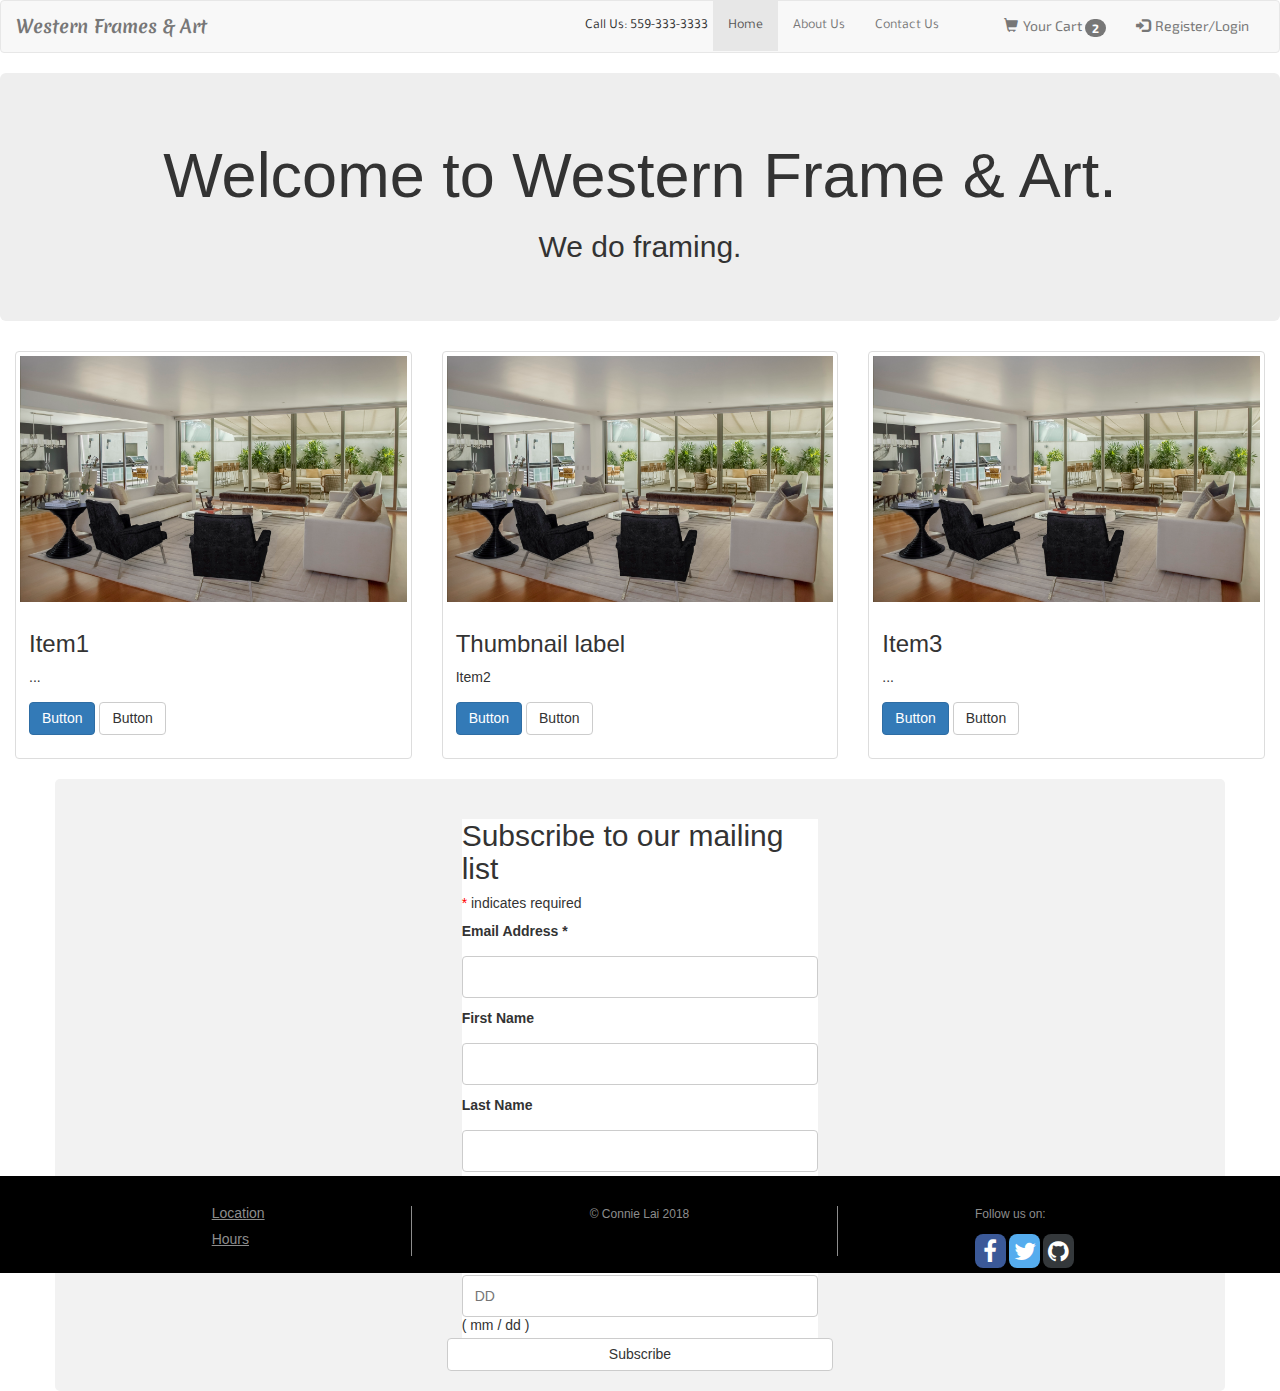
<file: index.html>
<!DOCTYPE html>
<html lang="en">
<head>
  <meta charset="UTF-8">
  <meta name="viewport" content="width=device-width, initial-scale=1.0">
  <meta http-equiv="X-UA-Compatible" content="ie=edge">
  <link rel="stylesheet" href="css/style.css">
  <link rel="stylesheet" href="css/font-awesome.min.css">
  <link rel="stylesheet" href="css/bootstrap.min.css">
  <link rel="stylesheet" href="https://cdnjs.cloudflare.com/ajax/libs/font-awesome/4.7.0/css/font-awesome.min.css">
  <!-- Latest compiled and minified CSS -->
  <link rel="stylesheet" href="https://maxcdn.bootstrapcdn.com/bootstrap/3.3.7/css/bootstrap.min.css" integrity="sha384-BVYiiSIFeK1dGmJRAkycuHAHRg32OmUcww7on3RYdg4Va+PmSTsz/K68vbdEjh4u" crossorigin="anonymous">
  <link href="https://cdn-images.mailchimp.com/embedcode/classic-10_7.css" rel="stylesheet" type="text/css">
  <style type="text/css">
  	#mc_embed_signup
    {
      background:#fff;
      clear:left;
      font:14px Helvetica, Arial,sans-serif;
    }
    .btn {
      padding-top: 5px;
      margin-top: 5px;
    }
    .container {
      border-radius: 5px;
      background-color: #f2f2f2;
      padding: 20px;
    }
    input {
     border-radius: 8px;
     width: 100%;
     padding: 12px;
     border: 1px solid #ccc;
     border-radius: 4px;
     box-sizing: border-box;
     resize: vertical;
    }
    label {
    padding: 12px 12px 12px 0;
    display: inline-block;
    }
    /* Clear floats after the columns */
  .row:after {
    content: "";
    display: table;
    clear: both;
  }

  </style>


</head>
<body>
  <!--START NAV-->

  <nav class="navbar navbar-default">
    <div class="container-fluid">
      <!-- Brand and toggle get grouped for better mobile display -->
      <div class="navbar-header">
        <button type="button" class="navbar-toggle collapsed" data-toggle="collapse" data-target="#bs-example-navbar-collapse-1" aria-expanded="false">
          <span class="sr-only">Toggle navigation</span>
          <span class="icon-bar"></span>
          <span class="icon-bar"></span>
          <span class="icon-bar"></span>
        </button>
        <a class="navbar-brand mer-txt" href="#" style="font-weight: 700;">
          Western Frames & Art
        </a>
      </div>
      <!-- Collect the nav links, forms, and other content for toggling -->
      <div class="collapse navbar-collapse" id="bs-example-navbar-collapse-1">
        <ul class="nav navbar-nav navbar-right taj-txt">
          <li><p style="padding-top: 15px; padding-right: 5px;">Call Us: 559-333-3333</p></li>
          <li class="active"><a href="index.html">Home <span class="sr-only">(current)</span></a></li>
          <li><a href="about.html">About Us</a></li>
          <li><a href="contact.html">Contact Us</a></li>
          <ul class="nav navbar-nav exo-txt">
            <li><a href=""><span class="glyphicon glyphicon"></span></a></li>
            <li><a href="#"><span class="glyphicon glyphicon-shopping-cart"></span>Your Cart <span class="badge">2</span></a></li>
            <li><a href="login.html"><span class="glyphicon glyphicon-log-in"></span>Register/Login</a></li>
          </ul>
        </ul>
      <!--  <form class="navbar-form navbar-left exo-txt col-xs-10 col-md-8" role="search">
          <div class="form-group">
              <div class="input-group">
                <input type="text" class="form-control" placeholder="Search">
                <div class="input-group-btn">
                  <button class="btn btn-default" type="submit">
                    <i class="glyphicon glyphicon-search"></i>
                  </button>
                </div>
              </div>
          </div>

        </form>-->

      </div><!-- /.navbar-collapse -->
    </div><!-- /.container-fluid -->
  </nav>
  <!--START CONTAINER FLUID-->
  <div class="container-fluid home">
      <!--START PRODUCTS
      <div id="myCarousel" class="carousel slide" data-ride="carousel">
        Indicators
        <ol class="carousel-indicators">
          <li data-target="#myCarousel" data-slide-to="0" class="active"></li>
          <li data-target="#myCarousel" data-slide-to="1"></li>
          <li data-target="#myCarousel" data-slide-to="2"></li>
        </ol>

       Wrapper for slides
        <div class="carousel-inner">
          <div class="item active">
            <img src="img/img1.jpeg" alt="1">
            <div class="carousel-caption text-center">
              <h3>Beautiful</h3>
            </div>
          </div>

          <div class="item">
            <img src="img/img2.jpeg" alt="2">
            <div class="carousel-caption text-center">
              <h3>Comfortable</h3>
            </div>
          </div>

          <div class="item">
            <img src="img/img3.jpeg" alt="3">
            <div class="carousel-caption text-center">
              <h3>Affordable</h3>
            </div>
          </div>
        </div>

         Left and right controls
        <a class="left carousel-control" href="#myCarousel" data-slide="prev">
          <span class="glyphicon glyphicon-chevron-left"></span>
          <span class="sr-only">Previous</span>
        </a>
        <a class="right carousel-control" href="#myCarousel" data-slide="next">
          <span class="glyphicon glyphicon-chevron-right"></span>
          <span class="sr-only">Next</span>
        </a>
      </div>
    -->
      <div class="row">
        <div class="jumbotron">
          <h1 class="text-center">Welcome to Western Frame & Art.</h1>
          <h2 class="text-center">We do framing.</h2>
        </div>
      </div>

      <div class="row">

        <div class="col-sm-6 col-md-4">
           <div class="thumbnail">
             <img src="img/img1.jpeg" alt="item1">
             <div class="caption">
               <h3>Item1</h3>
               <p>...</p>
               <p><a href="#" class="btn btn-primary" role="button">Button</a> <a href="#" class="btn btn-default" role="button">Button</a></p>
             </div>
           </div>
          </div>

          <div class="col-sm-6 col-md-4">
             <div class="thumbnail">
               <img src="img/img1.jpeg" alt="item2">
               <div class="caption">
                 <h3>Thumbnail label</h3>
                 <p>Item2</p>
                 <p><a href="#" class="btn btn-primary" role="button">Button</a> <a href="#" class="btn btn-default" role="button">Button</a></p>
               </div>
             </div>
            </div>

        <div class="col-sm-6 col-md-4">
           <div class="thumbnail">
             <img src="img/img1.jpeg" alt="item3">
             <div class="caption">
               <h3>Item3</h3>
               <p>...</p>
               <p><a href="#" class="btn btn-primary" role="button">Button</a> <a href="#" class="btn btn-default" role="button">Button</a></p>
             </div>
           </div>
          </div>
      </div>
  <div class="container subform">
    <div class="row">
      <div class="col-sm-4 col-sm-offset-4">

          <div id="mc_embed_signup">
            <form action="https://westernframeandart.us18.list-manage.com/subscribe/post?u=ee7fba54fc429ef1896ee130e&amp;id=21d47d27ae" method="post" id="mc-embedded-subscribe-form" name="mc-embedded-subscribe-form" class="validate" target="_blank" novalidate>
              <div id="mc_embed_signup_scroll">
              <h2>Subscribe to our mailing list</h2>
            <div class="indicates-required">
              <span class="asterisk" style="color: red;">*</span> indicates required</div>
            <div class="mc-field-group">
              <label for="mce-EMAIL">Email Address  <span class="asterisk">*</span>
            </label>
              <input type="email" value="" name="EMAIL" class="required email col-75" id="mce-EMAIL">
            </div>
            <div class="mc-field-group">
              <label for="mce-FNAME">First Name </label>
              <input type="text" value="" name="FNAME" class="col-75" id="mce-FNAME">
            </div>
            <div class="mc-field-group">
              <label for="mce-LNAME">Last Name </label>
              <input type="text" value="" name="LNAME" class="col-75" id="mce-LNAME">
            </div>
            <div class="mc-field-group size1of2">
              <label for="mce-BIRTHDAY-month">Birthday </label>
              <div class="datefield">
                <span class="subfield monthfield"><input class="birthday " type="text" pattern="[0-9]*" value="" placeholder="MM" size="2" maxlength="2" name="BIRTHDAY[month]" id="mce-BIRTHDAY-month"></span> /
                <span class="subfield dayfield"><input class="birthday " type="text" pattern="[0-9]*" value="" placeholder="DD" size="2" maxlength="2" name="BIRTHDAY[day]" id="mce-BIRTHDAY-day"></span>
                <span class="small-meta nowrap">( mm / dd )</span>
              </div>
            </div>	<div id="mce-responses" class="clear">
                <div class="response" id="mce-error-response" style="display:none"></div>
                <div class="response" id="mce-success-response" style="display:none"></div>
              </div>    <!-- real people should not fill this in and expect good things - do not remove this or risk form bot signups-->
                <div style="position: absolute; left: -5000px;" aria-hidden="true">
                  <input type="text" name="b_ee7fba54fc429ef1896ee130e_21d47d27ae" tabindex="-1" value="" class="col-75"></div>
                <div class="clear row">
                  <input type="submit" value="Subscribe" name="subscribe" id="mc-embedded-subscribe" class="btn btn-default"></div>
                </div>
            </form>
        </div>


      </div> <!--MAILCHIMP FORM-->
    </div>
  </div>

      <!--END PRODUCTS-->
  </div>
  <!--END CONTAINER FLUID-->

</body>
<!--START FOOTER-->
<footer class="container-fluid">
    <div class="row footer-row">

      <div class="col-xs-3 col-xs-offset-1 f-links">
          <div class="vl">
            <ul>
              <li><a href=" "><h5>Location</h5></a></li>
              <li><a href=" "><h5>Hours</h5></a></li>
            </ul>
          </div>
      </div>

      <div class="col-xs-4">
        <div class="vl">
          <p class="text-center">&copy Connie Lai 2018</p>
        </div>
      </div>

      <div class="col-xs-3 col-xs-offset-1">
        <div class="social">
          <!-- SOCIAL MEDIA ICONS/PHONE -->
          <p>Follow us on: </p>
              <a href="https://www.facebook.com/" class="fa fa-facebook fa-fw fa-2x s"></a>
              <a href="https://about.twitter.com/" class="fa fa-twitter fa-fw fa-2x s"></a>
              <a href="https://github.com/connielion" class="fa fa-github fa-fw fa-2x s"></a>
        </div>
      </div> <!--end col-->

    </div>

</footer>
<!--END FOOTER-->
<!-- jQuery (necessary for Bootstrap's JavaScript plugins) -->
    <script src="https://ajax.googleapis.com/ajax/libs/jquery/1.12.4/jquery.min.js"></script>
    <!-- Include all compiled plugins (below), or include individual files as needed -->
    <script src="https://ajax.googleapis.com/ajax/libs/jquery/3.3.1/jquery.min.js"></script>
    <script src="https://maxcdn.bootstrapcdn.com/bootstrap/3.3.6/js/bootstrap.min.js" integrity="sha384-0mSbJDEHialfmuBBQP6A4Qrprq5OVfW37PRR3j5ELqxss1yVqOtnepnHVP9aJ7xS" crossorigin="anonymous"></script>

    <script src="js/bootstrap.min.js"></script>
    <script type='text/javascript' src='//s3.amazonaws.com/downloads.mailchimp.com/js/mc-validate.js'></script>
    <script type='text/javascript'>
    (function($)
    {
      window.fnames = new Array();
      window.ftypes = new Array();
      fnames[0]='EMAIL';
      ftypes[0]='email';
      fnames[1]='FNAME';
      ftypes[1]='text';fnames[2]='LNAME';
      ftypes[2]='text';fnames[3]='ADDRESS';
      ftypes[3]='address';fnames[4]='PHONE';
      ftypes[4]='phone';
      fnames[5]='BIRTHDAY';
      ftypes[5]='birthday';
    }
    (jQuery));
      var $mcj = jQuery.noConflict(true);
    }</script>


</html>
</file>
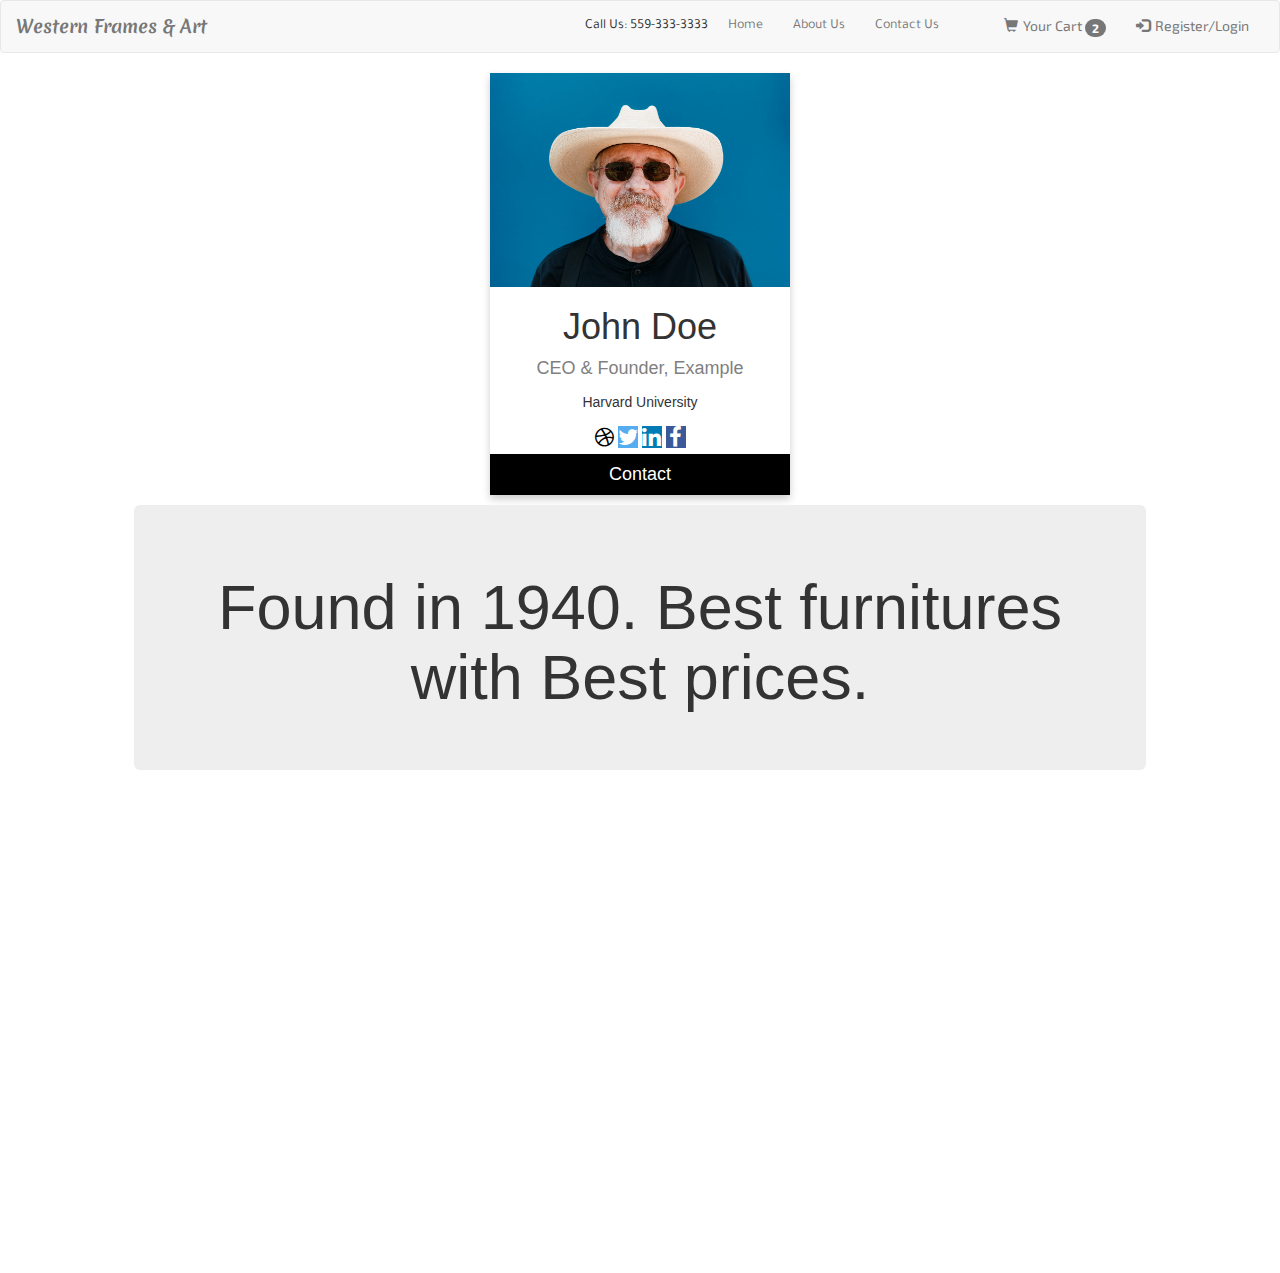
<file: about.html>
<!DOCTYPE html>
<html lang="en">
<head>
  <meta charset="UTF-8">
  <meta name="viewport" content="width=device-width, initial-scale=1.0">
  <meta http-equiv="X-UA-Compatible" content="ie=edge">
  <link rel="stylesheet" href="css/style.css">
  <link rel="stylesheet" href="css/font-awesome.min.css">
  <link rel="stylesheet" href="css/bootstrap.min.css">
  <link rel="stylesheet" href="https://cdnjs.cloudflare.com/ajax/libs/font-awesome/4.7.0/css/font-awesome.min.css">
  <!-- Latest compiled and minified CSS -->
  <link rel="stylesheet" href="https://maxcdn.bootstrapcdn.com/bootstrap/3.3.7/css/bootstrap.min.css" integrity="sha384-BVYiiSIFeK1dGmJRAkycuHAHRg32OmUcww7on3RYdg4Va+PmSTsz/K68vbdEjh4u" crossorigin="anonymous">
  <link href="https://cdn-images.mailchimp.com/embedcode/classic-10_7.css" rel="stylesheet" type="text/css">
  <style type="text/css">
  	#mc_embed_signup
    {
      background:#fff;
      clear:left;
      font:14px Helvetica, Arial,sans-serif;
    }
    .btn {
      padding-top: 5px;
      margin-top: 5px;
    }
    .container {
      border-radius: 5px;
      background-color: #f2f2f2;
      padding: 20px;
    }
    input {
     border-radius: 8px;
     width: 100%;
     padding: 12px;
     border: 1px solid #ccc;
     border-radius: 4px;
     box-sizing: border-box;
     resize: vertical;
    }
    label {
    padding: 12px 12px 12px 0;
    display: inline-block;
    }
    /* Clear floats after the columns */
  .row:after {
    content: "";
    display: table;
    clear: both;
  }

  </style>


</head>
<body>
  <!--START NAV-->

  <nav class="navbar navbar-default">
    <div class="container-fluid">
      <!-- Brand and toggle get grouped for better mobile display -->
      <div class="navbar-header">
        <button type="button" class="navbar-toggle collapsed" data-toggle="collapse" data-target="#bs-example-navbar-collapse-1" aria-expanded="false">
          <span class="sr-only">Toggle navigation</span>
          <span class="icon-bar"></span>
          <span class="icon-bar"></span>
          <span class="icon-bar"></span>
        </button>
        <a class="navbar-brand mer-txt" href="#" style="font-weight: 700;">
          Western Frames & Art
        </a>
      </div>
      <!-- Collect the nav links, forms, and other content for toggling -->
      <div class="collapse navbar-collapse" id="bs-example-navbar-collapse-1">
        <ul class="nav navbar-nav navbar-right taj-txt">
          <li><p style="padding-top: 15px; padding-right: 5px;">Call Us: 559-333-3333</p></li>
          <li><a href="index.html">Home <span class="sr-only">(current)</span></a></li>
          <li><a href="about.html" class="active">About Us</a></li>
          <li><a href="contact.html">Contact Us</a></li>
          <ul class="nav navbar-nav exo-txt">
            <li><a href=""><span class="glyphicon glyphicon"></span></a></li>
            <li><a href="#"><span class="glyphicon glyphicon-shopping-cart"></span>Your Cart <span class="badge">2</span></a></li>
            <li><a href="login.html"><span class="glyphicon glyphicon-log-in"></span>Register/Login</a></li>
          </ul>
        </ul>
      <!--  <form class="navbar-form navbar-left exo-txt col-xs-10 col-md-8" role="search">
          <div class="form-group">
              <div class="input-group">
                <input type="text" class="form-control" placeholder="Search">
                <div class="input-group-btn">
                  <button class="btn btn-default" type="submit">
                    <i class="glyphicon glyphicon-search"></i>
                  </button>
                </div>
              </div>
          </div>

        </form>-->

      </div><!-- /.navbar-collapse -->
    </div><!-- /.container-fluid -->
  </nav>
<!--start content-->

<div class="container-fluid about">

  <div class="row">

    <div class="col-sm-12">

      <div class="card">
        <img src="img/ceo.jpg" alt="John" style="width:100%">
        <h1>John Doe</h1>
        <p class="cardtitle">CEO & Founder, Example</p>
        <p>Harvard University</p>
        <a href="#" class="cardlinks"><i class="fa fa-dribbble"></i></a>
        <a href="#" class="cardlinks"><i class="fa fa-twitter"></i></a>
        <a href="#" class="cardlinks"><i class="fa fa-linkedin"></i></a>
        <a href="#" class="cardlinks"><i class="fa fa-facebook"></i></a>
        <p><button class="cardbtn">Contact</button></p>
      </div>

    </div>

  </div>
  <div class="col-sm-10 col-sm-offset-1">
    <div class="jumbotron">
      <h1 class="text-center">
        Found in 1940. Best furnitures with Best prices.
      </h1>
    </div>
  </div>
</div>




</body>
<!-- jQuery (necessary for Bootstrap's JavaScript plugins) -->
    <script src="https://ajax.googleapis.com/ajax/libs/jquery/1.12.4/jquery.min.js"></script>
    <!-- Include all compiled plugins (below), or include individual files as needed -->
    <script src="js/bootstrap.min.js"></script>
</html>
</file>
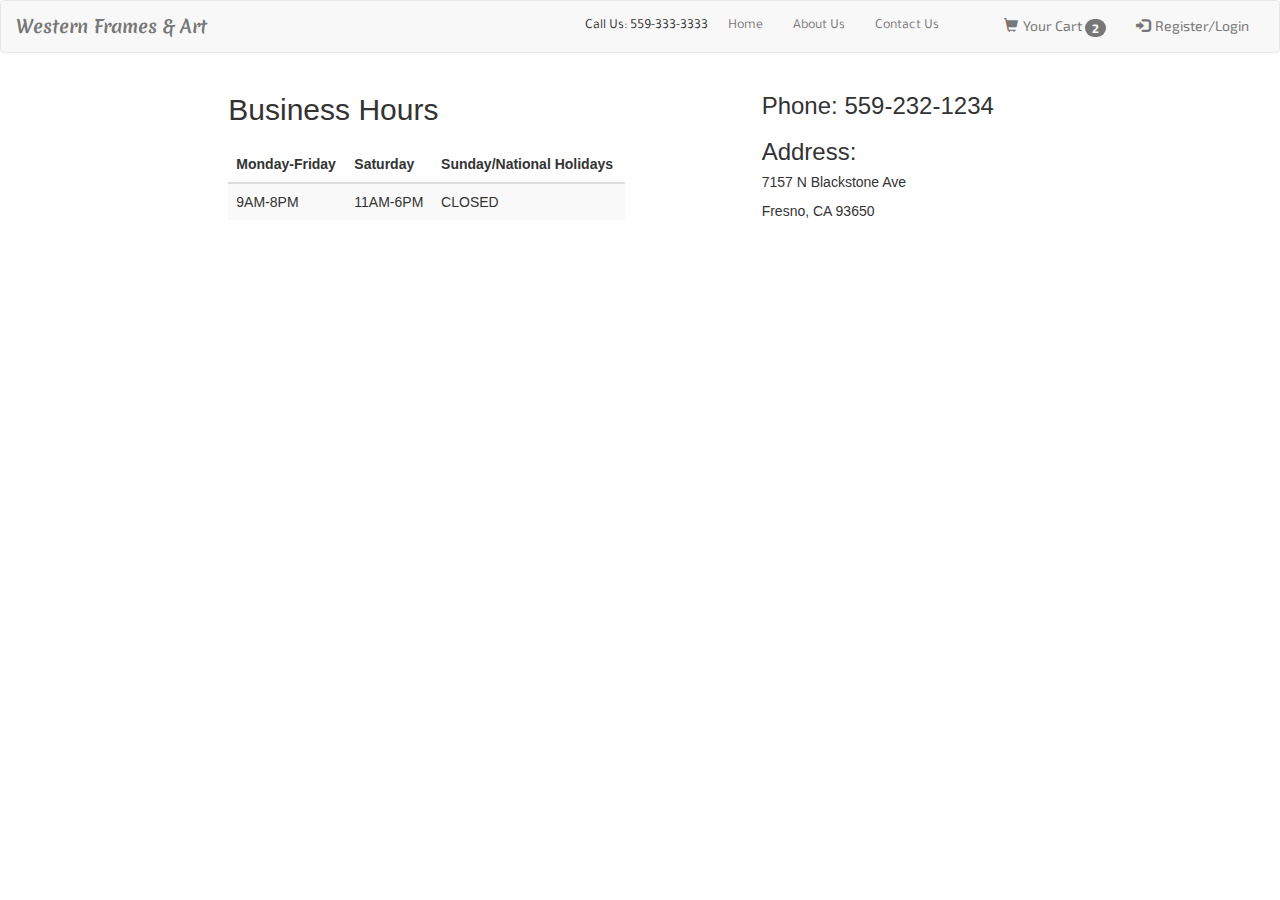
<file: contact.html>
<!DOCTYPE html>
<html lang="en">
<head>
  <meta charset="UTF-8">
  <meta name="viewport" content="width=device-width, initial-scale=1.0">
  <meta http-equiv="X-UA-Compatible" content="ie=edge">
  <link rel="stylesheet" href="css/style.css">
  <link rel="stylesheet" href="css/font-awesome.min.css">
  <link rel="stylesheet" href="css/bootstrap.min.css">
  <link rel="stylesheet" href="https://cdnjs.cloudflare.com/ajax/libs/font-awesome/4.7.0/css/font-awesome.min.css">
  <!-- Latest compiled and minified CSS -->
  <link rel="stylesheet" href="https://maxcdn.bootstrapcdn.com/bootstrap/3.3.7/css/bootstrap.min.css" integrity="sha384-BVYiiSIFeK1dGmJRAkycuHAHRg32OmUcww7on3RYdg4Va+PmSTsz/K68vbdEjh4u" crossorigin="anonymous">
  <link href="https://cdn-images.mailchimp.com/embedcode/classic-10_7.css" rel="stylesheet" type="text/css">
  <style type="text/css">
  	#mc_embed_signup
    {
      background:#fff;
      clear:left;
      font:14px Helvetica, Arial,sans-serif;
    }
    .btn {
      padding-top: 5px;
      margin-top: 5px;
    }
    .container {
      border-radius: 5px;
      background-color: #f2f2f2;
      padding: 20px;
    }
    input {
     border-radius: 8px;
     width: 100%;
     padding: 12px;
     border: 1px solid #ccc;
     border-radius: 4px;
     box-sizing: border-box;
     resize: vertical;
    }
    label {
    padding: 12px 12px 12px 0;
    display: inline-block;
    }
    /* Clear floats after the columns */
  .row:after {
    content: "";
    display: table;
    clear: both;
  }

  </style>


</head>
<body>
  <!--START NAV-->

  <nav class="navbar navbar-default">
    <div class="container-fluid">
      <!-- Brand and toggle get grouped for better mobile display -->
      <div class="navbar-header">
        <button type="button" class="navbar-toggle collapsed" data-toggle="collapse" data-target="#bs-example-navbar-collapse-1" aria-expanded="false">
          <span class="sr-only">Toggle navigation</span>
          <span class="icon-bar"></span>
          <span class="icon-bar"></span>
          <span class="icon-bar"></span>
        </button>
        <a class="navbar-brand mer-txt" href="#" style="font-weight: 700;">
          Western Frames & Art
        </a>
      </div>
      <!-- Collect the nav links, forms, and other content for toggling -->
      <div class="collapse navbar-collapse" id="bs-example-navbar-collapse-1">
        <ul class="nav navbar-nav navbar-right taj-txt">
          <li><p style="padding-top: 15px; padding-right: 5px;">Call Us: 559-333-3333</p></li>
          <li><a href="index.html">Home <span class="sr-only">(current)</span></a></li>
          <li><a href="about.html">About Us</a></li>
          <li><a href="contact.html" class="active">Contact Us</a></li>
          <ul class="nav navbar-nav exo-txt">
            <li><a href=""><span class="glyphicon glyphicon"></span></a></li>
            <li><a href="#"><span class="glyphicon glyphicon-shopping-cart"></span>Your Cart <span class="badge">2</span></a></li>
            <li><a href="login.html"><span class="glyphicon glyphicon-log-in"></span>Register/Login</a></li>
          </ul>
        </ul>
      <!--  <form class="navbar-form navbar-left exo-txt col-xs-10 col-md-8" role="search">
          <div class="form-group">
              <div class="input-group">
                <input type="text" class="form-control" placeholder="Search">
                <div class="input-group-btn">
                  <button class="btn btn-default" type="submit">
                    <i class="glyphicon glyphicon-search"></i>
                  </button>
                </div>
              </div>
          </div>

        </form>-->

      </div><!-- /.navbar-collapse -->
    </div><!-- /.container-fluid -->
  </nav>
  <!--end nav-->

  <div class="container-fluid">
    <div class="row">
      <div class="col-xs-4 col-xs-offset-2">
        <h2>Business Hours</h2>
        <table class="table table-striped">
          <thead>
            <tr>
              <th>Monday-Friday</th>
              <th>Saturday</th>
              <th>Sunday/National Holidays</th>
            </tr>
          </thead>
          <tbody>
            <tr>
              <td>9AM-8PM</td>
              <td>11AM-6PM</td>
              <td>CLOSED</td>
            </tr>
          </tbody>
        </table>
      </div>
      <div class="col-xs-4 col-xs-offset-1">
        <h3>Phone: 559-232-1234</h3>
        <h3>Address:</h3>
        <address>
          <h5>7157 N Blackstone Ave</h5>
          <p>Fresno, CA 93650</p>
        </address>
      </div>
    </div><!--end row-->
    <div class="row">
      <div class="col-xs-6 col-xs-offset-2">
<iframe src="https://www.google.com/maps/embed?pb=!1m18!1m12!1m3!1d102179.03069470487!2d-119.86072674509974!3d36.84020775765269!2m3!1f0!2f0!3f0!3m2!1i1024!2i768!4f13.1!3m3!1m2!1s0x8094681dbf636c07%3A0xcf9f9810fa1423a4!2s7656+N+Blackstone+Ave%2C+Fresno%2C+CA+93720!5e0!3m2!1sen!2sus!4v1524950522732" width="900" height="450" frameborder="0" style="border:0" allowfullscreen></iframe></div>
    </div><!--end row-->
  </div><!--end container fluid-->

</div>
</body>
<!-- jQuery (necessary for Bootstrap's JavaScript plugins) -->
    <script src="https://ajax.googleapis.com/ajax/libs/jquery/1.12.4/jquery.min.js"></script>
    <!-- Include all compiled plugins (below), or include individual files as needed -->
    <script src="js/bootstrap.min.js"></script>
</html>
</file>
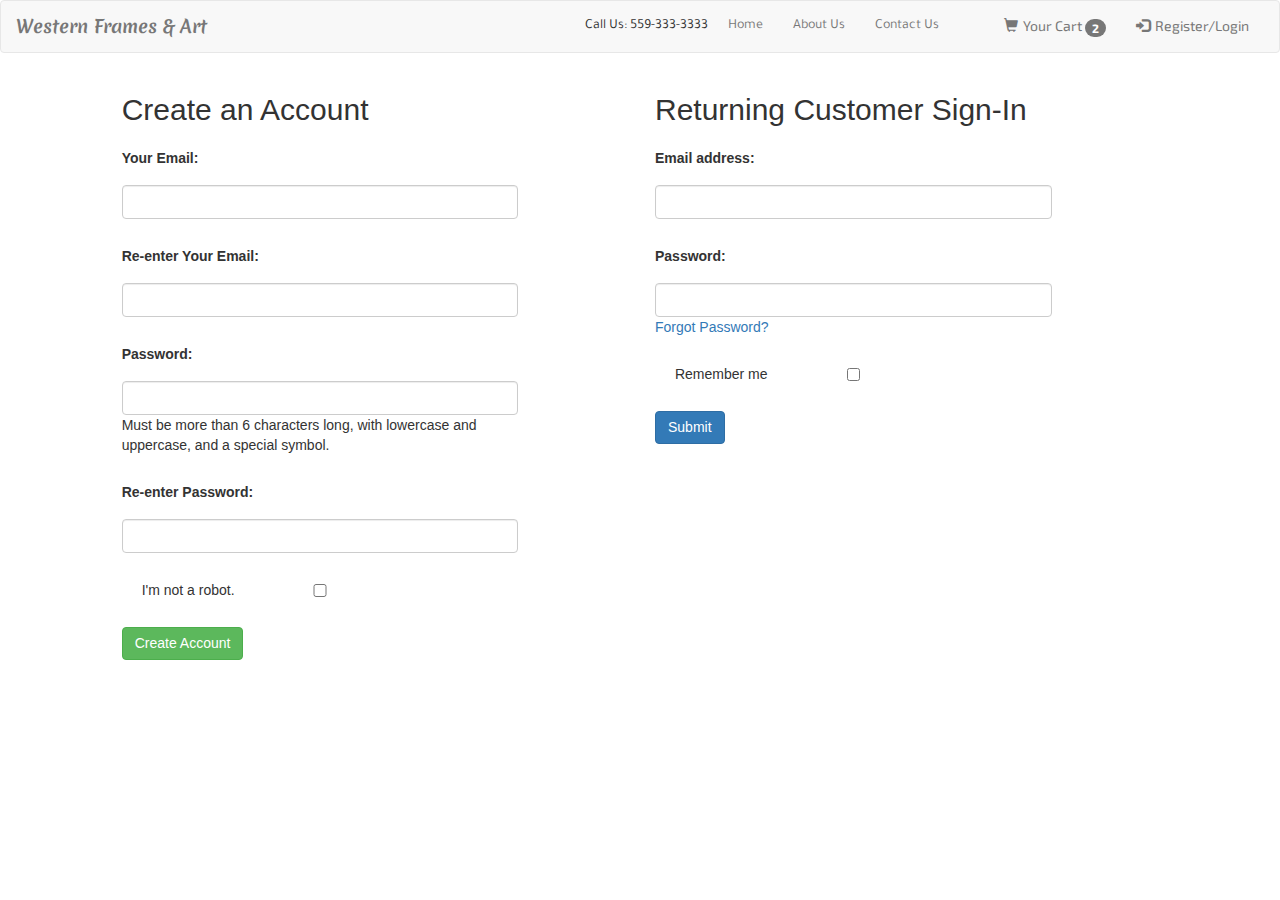
<file: login.html>
<!DOCTYPE html>
<html lang="en">
<head>
  <meta charset="UTF-8">
  <meta name="viewport" content="width=device-width, initial-scale=1.0">
  <meta http-equiv="X-UA-Compatible" content="ie=edge">
  <link rel="stylesheet" href="css/style.css">
  <link rel="stylesheet" href="css/font-awesome.min.css">
  <link rel="stylesheet" href="css/bootstrap.min.css">
  <link rel="stylesheet" href="https://cdnjs.cloudflare.com/ajax/libs/font-awesome/4.7.0/css/font-awesome.min.css">
  <!-- Latest compiled and minified CSS -->
  <link rel="stylesheet" href="https://maxcdn.bootstrapcdn.com/bootstrap/3.3.7/css/bootstrap.min.css" integrity="sha384-BVYiiSIFeK1dGmJRAkycuHAHRg32OmUcww7on3RYdg4Va+PmSTsz/K68vbdEjh4u" crossorigin="anonymous">
  <link href="https://cdn-images.mailchimp.com/embedcode/classic-10_7.css" rel="stylesheet" type="text/css">
  <style type="text/css">
  	#mc_embed_signup
    {
      background:#fff;
      clear:left;
      font:14px Helvetica, Arial,sans-serif;
    }
    .btn {
      padding-top: 5px;
      margin-top: 5px;
    }
    .container {
      border-radius: 5px;
      background-color: #f2f2f2;
      padding: 20px;
    }
    input {
     border-radius: 8px;
     width: 100%;
     padding: 12px;
     border: 1px solid #ccc;
     border-radius: 4px;
     box-sizing: border-box;
     resize: vertical;
    }
    label {
    padding: 12px 12px 12px 0;
    display: inline-block;
    }
    /* Clear floats after the columns */
  .row:after {
    content: "";
    display: table;
    clear: both;
  }

  </style>


</head>
<body>
  <!--START NAV-->

  <nav class="navbar navbar-default">
    <div class="container-fluid">
      <!-- Brand and toggle get grouped for better mobile display -->
      <div class="navbar-header">
        <button type="button" class="navbar-toggle collapsed" data-toggle="collapse" data-target="#bs-example-navbar-collapse-1" aria-expanded="false">
          <span class="sr-only">Toggle navigation</span>
          <span class="icon-bar"></span>
          <span class="icon-bar"></span>
          <span class="icon-bar"></span>
        </button>
        <a class="navbar-brand mer-txt" href="#" style="font-weight: 700;">
          Western Frames & Art
        </a>
      </div>
      <!-- Collect the nav links, forms, and other content for toggling -->
      <div class="collapse navbar-collapse" id="bs-example-navbar-collapse-1">
        <ul class="nav navbar-nav navbar-right taj-txt">
          <li><p style="padding-top: 15px; padding-right: 5px;">Call Us: 559-333-3333</p></li>
          <li><a href="index.html">Home <span class="sr-only">(current)</span></a></li>
          <li><a href="about.html">About Us</a></li>
          <li><a href="contact.html">Contact Us</a></li>
          <ul class="nav navbar-nav exo-txt">
            <li><a href=""><span class="glyphicon glyphicon"></span></a></li>
            <li><a href="#"><span class="glyphicon glyphicon-shopping-cart"></span>Your Cart <span class="badge">2</span></a></li>
            <li><a href="login.html" class="active"><span class="glyphicon glyphicon-log-in"></span>Register/Login</a></li>
          </ul>
        </ul>
      <!--  <form class="navbar-form navbar-left exo-txt col-xs-10 col-md-8" role="search">
          <div class="form-group">
              <div class="input-group">
                <input type="text" class="form-control" placeholder="Search">
                <div class="input-group-btn">
                  <button class="btn btn-default" type="submit">
                    <i class="glyphicon glyphicon-search"></i>
                  </button>
                </div>
              </div>
          </div>

        </form>-->

      </div><!-- /.navbar-collapse -->
    </div><!-- /.container-fluid -->
  </nav>
  <!-- END NAV----->
  <div class="container-fluid">
    <div class="row">
      <div class="col-xs-4 col-xs-offset-1"><!--REGISTER FORM-->
        <h2>Create an Account</h2>
        <form action="/action_page.php">
          <div class="form-group">
            <label for="email">Your Email:</label>
            <input type="email" class="form-control" id="email">
          </div>
          <div class="form-group">
            <label for="email">Re-enter Your Email:</label>
            <input type="email" class="form-control" id="email">
          </div>
          <div class="form-group">
            <label for="pwd">Password:</label>
            <input type="password" class="form-control" id="pwd">
            <p>Must be more than 6 characters long, with lowercase and uppercase, and a special symbol.</p>
          </div>
          <div class="form-group">
            <label for="pwd">Re-enter Password:</label>
            <input type="password" class="form-control" id="pwd">
          </div>
          <div class="checkbox">
            <label><input type="checkbox"> I'm not a robot.</label>
          </div>
          <button type="submit" class="btn btn-success">Create Account</button>
        </form>
      </div>
      <div class="col-xs-4 col-xs-offset-1"><!--LOGIN FORM-->
        <h2>Returning Customer Sign-In</h2>
        <form action="/action_page.php">
          <div class="form-group">
            <label for="email">Email address:</label>
            <input type="email" class="form-control" id="email">
          </div>
          <div class="form-group">
            <label for="pwd">Password:</label>
            <input type="password" class="form-control" id="pwd">
            <a href="" class="forgot">Forgot Password?</a>
          </div>
          <div class="checkbox">
            <label><input type="checkbox"> Remember me</label>
          </div>
          <button type="submit" class="btn btn-primary">Submit</button>
        </form>
      </div>
    </div>
  </div>
</body>
</html>
</file>
<file: css/style.css>
@import url('https://fonts.googleapis.com/css?family=Exo+2:400,700|Merienda:700|Tajawal:700');

.black-text {
  color: #000;
}

.taj-txt {
  font-family: 'Tajawal', sans-serif;
}

.exo-txt {
  font-family: 'Exo 2', sans-serif;
}

.mer-txt {
  font-family: 'Merienda', cursive;
}

.navbar {
  min-height: 100px;
}


body {
   position: relative;
   margin:0px;
   padding:0px;
   min-height: 100%;
}

footer {
  position: absolute;
  bottom:0;
  width:100%;
  margin-top: 20px;
  color: #8D8D8D;
  background-color: #000;
  font-size: 12px;
}

.home {
  height: 1200px;
}
.glyphicon-chevron-right {
  margin-left: 20px;
}

.glyphicon {
  margin-right: 5px;
}

.carousel-inner {
  height: 600px;
}



.vl {

  border-right: 1px solid #8D8D8D;
  height: 50px;
}

.vl2 {

  border-right: 1px solid #8D8D8D;
  height: 50px;
}

/* SOCIAL MEDIA BUTTONS
.social {

}*/
/* SM ICON HOVER ZOOM */
.s {
  transition: transform .5s;
  border-radius: 8px;
  margin-bottom: 5px;
  padding: 5px;
}

.s:hover {
    text-decoration: none;
    transform: scale(1.2);
}

.fa-facebook {
  background: #3B5998;
  color: #fff;
}

.fa-twitter {
  background: #55ACEE;
  color: #fff;
}
.fa-linkedin {
  background: #007bb5;
  color: #fff;
}

.fa-github {
  background: #34383B;
  color: #fff;
}

.f-links { /*footer links*/
  text-decoration: underline;
  position: absolute;
  bottom: 10px;
}

.f-links ul {
  margin-left: 50px;
  list-style: none;
}

.f-links a {
  color: #8D8D8D;
}


.footer-row {
  margin-top: 30px;
}

/* LOGIN FORM */

.forgot a { /*forgot password margin*/
  margin-top: 20px;
}

/* CONTACT PAGE */
.table {
  margin-top: 20px;
}

.gmap {
  margin-top: 10px;
}

/* about page card */

.about {
  height: 1200px;
}



.fa {
  width: 20px;
}

.card {
    box-shadow: 0 4px 8px 0 rgba(0, 0, 0, 0.2);
    max-width: 300px;
    margin: auto;
    text-align: center;
}

.cardtitle {
    color: grey;
    font-size: 18px;
}

.cardbtn {
    border: none;
    outline: 0;
    display: inline-block;
    padding: 8px;
    color: white;
    background-color: #000;
    text-align: center;
    cursor: pointer;
    width: 100%;
    font-size: 18px;
}

.cardlinks {
    text-decoration: none;
    font-size: 22px;
    color: black;
}

.cardbtn:hover, a:hover {
    opacity: 0.7;
}

@media screen and (max-width: 767px) {
  .mc-field-group, .col-75, input[type=submit] {
    width: 100%;
    margin-top: 0;
  }
  footer {
    position: absolute;
    bottom: 0px;
    width: 100%;
  }
  html, body {
    min-height: 100%;
    position: relative;
  }
}
</file>
